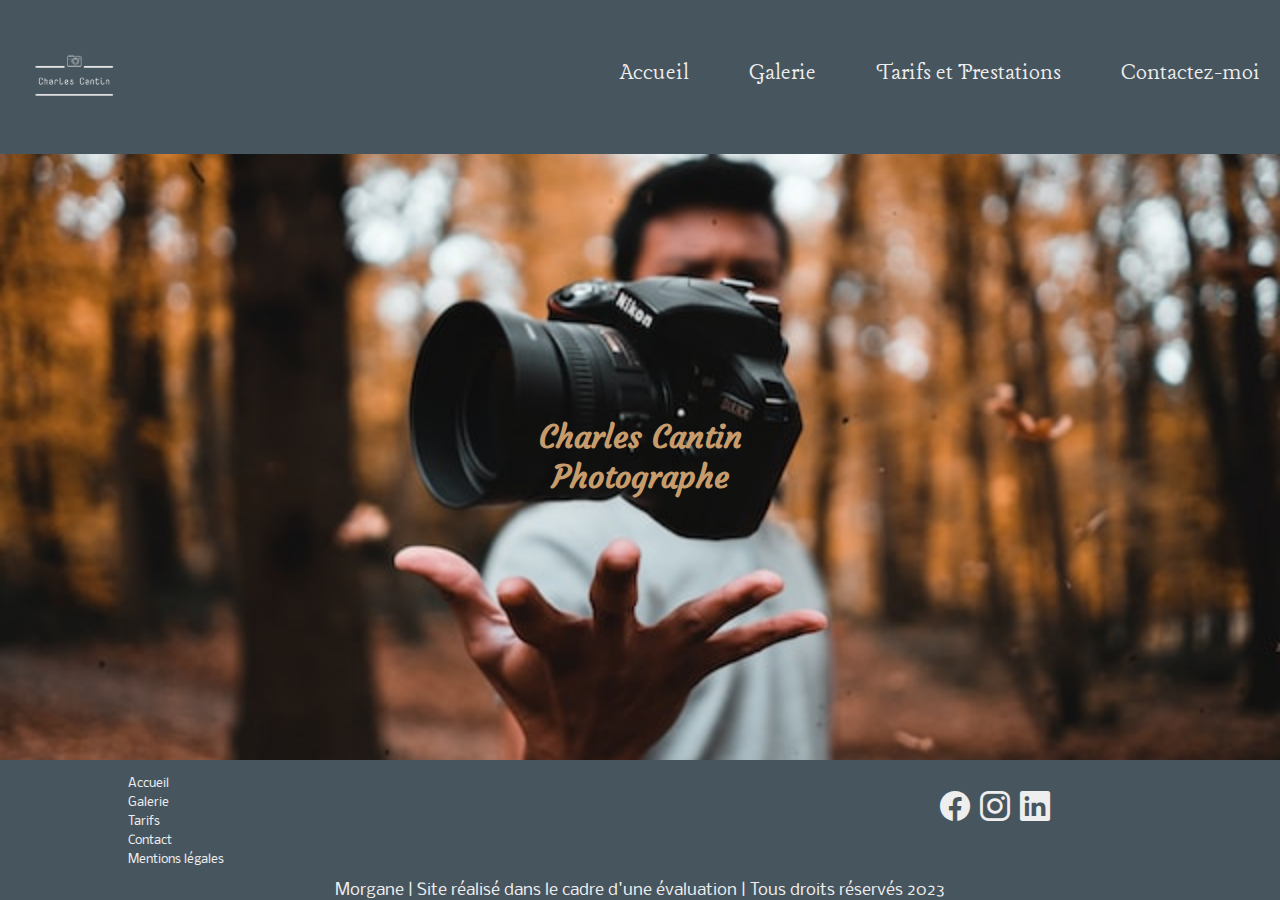
<file: index.html>
<!DOCTYPE html>
<html lang="fr">
<head>
    <meta charset="UTF-8">
    <meta http-equiv="X-UA-Compatible" content="IE=edge">
    <meta name="viewport" content="width=device-width, initial-scale=1.0">
    
    <!--Icon bootstrap-->
    <link rel="stylesheet" href="https://cdn.jsdelivr.net/npm/bootstrap-icons@1.10.4/font/bootstrap-icons.css">

    <!--Font family-->
    <link rel="preconnect" href="https://fonts.googleapis.com">
    <link rel="preconnect" href="https://fonts.gstatic.com" crossorigin>
    <link href="https://fonts.googleapis.com/css2?family=Courgette&family=Lancelot&family=Nobile:ital,wght@0,400;0,700;1,400&display=swap" rel="stylesheet">

    <link rel="stylesheet" href="style.css">
    <title>Charles Cantin | Photographe</title>
</head>
<body>
    <header class="header">

        <nav class="navbar">
            <div class="navbar__logo">
                <img class="header__logo" src="assets/logo.png" alt="logo Charles Cantin">
            </div> 
            <ul class="navbar__links">
                <li class="navbar__link"><a href="index.html">Accueil</a></li>
                <li class="navbar__link"><a href="galerie.html">Galerie</a></li>
                <li class="navbar__link"><a href="tarifs.html">Tarifs et Prestations</a></li>
                <li class="navbar__link"><a href="contact.html">Contactez-moi</a></li>
            </ul>   
            <button class="burger">
                <span class="bar"></span>  
            </button>   
        </nav>
    </header>

    <main class="main">
        <section>
            <h1 class="main__title">Charles Cantin </br>Photographe</h1>
        </section>
    </main>

    <footer class="footer">
        <div class="flux">
            <div>
                <nav>
                    <ul class="list-links">
                        <li class="nav-link"><a href="index.html">Accueil</a></li>
                        <li class="nav-link"><a href="galerie.html">Galerie</a></li>
                        <li class="nav-link"><a href="tarifs.html">Tarifs</a></li>
                        <li class="nav-link"><a href="contact.html">Contact</a></li>
                        <li class="nav-link"><a href="mentions.html">Mentions légales</a></li>
                    </ul>
                </nav>
            </div>
    
            <ul class="flux">
                <li><a href="https://fr-fr.facebook.com/" target="_blank"><i class="bi bi-facebook"></i></a></li>
                <li><a href="https://www.instagram.com/" target="_blank"><i class="bi bi-instagram"></i></a></li>
                <li><a href="https://fr.linkedin.com/?original_referer=https%3A%2F%2Fwww.google.com%2F" target="_blank"><i class="bi bi-linkedin"></i> </a></li>
            </ul>    
        </div>
        
        <p class="copyright">Morgane | Site réalisé dans le cadre d'une évaluation | Tous droits réservés 2023</p>
        
    </footer>

    <script src="menu.js"></script>
</body>
</html>
</file>
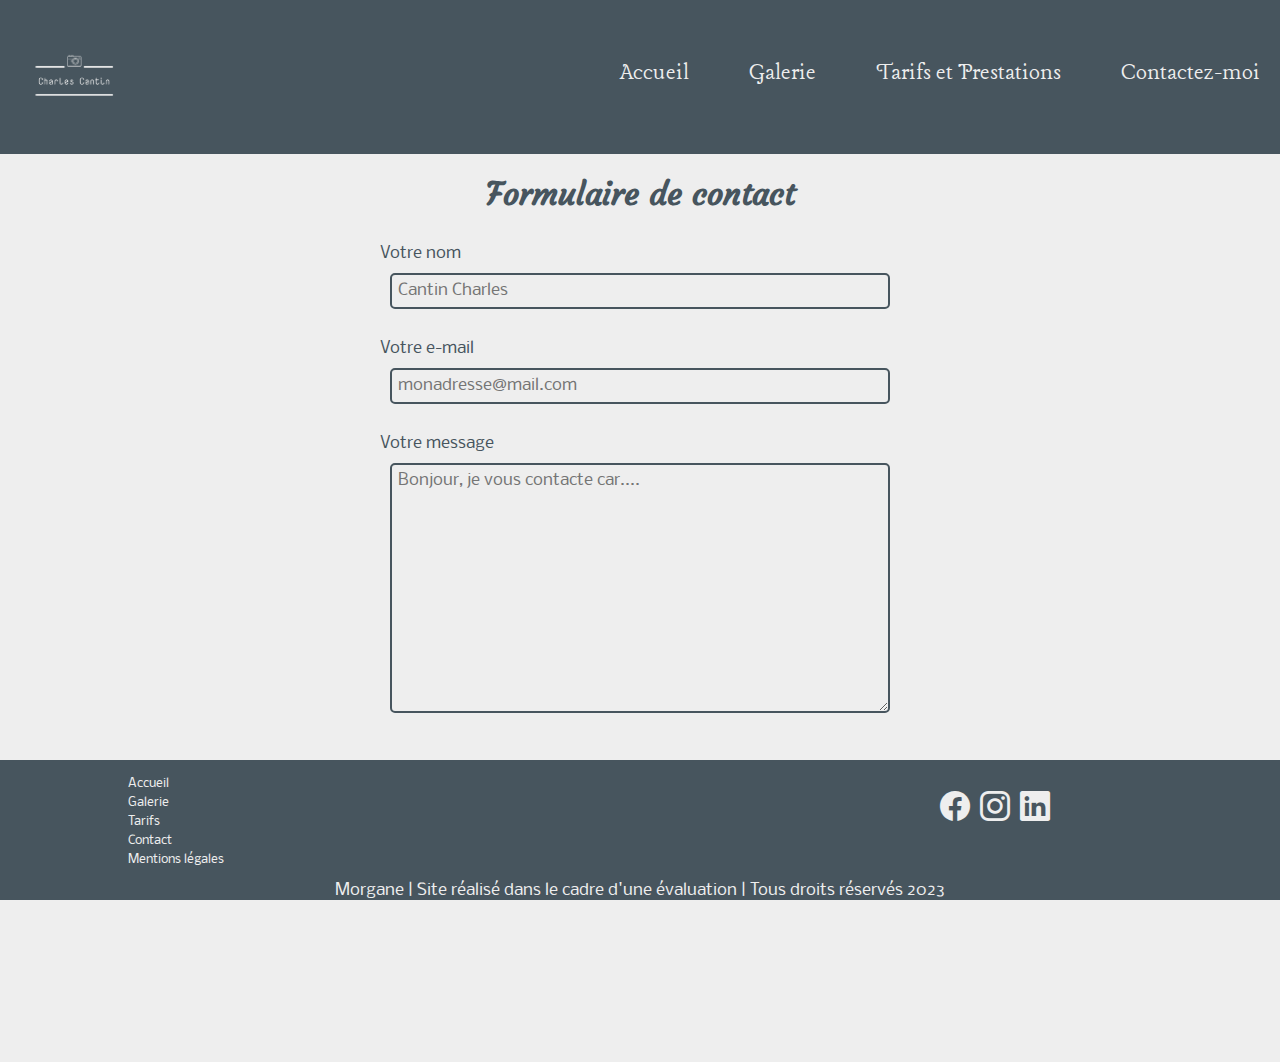
<file: contact.html>
<!DOCTYPE html>
<html lang="fr">
<head>
    <meta charset="UTF-8">
    <meta http-equiv="X-UA-Compatible" content="IE=edge">
    <meta name="viewport" content="width=device-width, initial-scale=1.0">
    
    <!--Icon bootstrap-->
    <link rel="stylesheet" href="https://cdn.jsdelivr.net/npm/bootstrap-icons@1.10.4/font/bootstrap-icons.css">

    <!--Font family-->
    <link rel="preconnect" href="https://fonts.googleapis.com">
    <link rel="preconnect" href="https://fonts.gstatic.com" crossorigin>
    <link href="https://fonts.googleapis.com/css2?family=Courgette&family=Lancelot&family=Nobile:ital,wght@0,400;0,700;1,400&display=swap" rel="stylesheet">

    <link rel="stylesheet" href="style.css">
    <title>Charles Cantin | Photographe</title>
</head>
<body>
    <header class="header">

        <nav class="navbar">
            <div class="navbar__logo">
                <img class="header__logo" src="assets/logo.png" alt="logo Charles Cantin">
            </div> 
            <ul class="navbar__links">
                <li class="navbar__link"><a href="index.html">Accueil</a></li>
                <li class="navbar__link"><a href="galerie.html">Galerie</a></li>
                <li class="navbar__link"><a href="tarifs.html">Tarifs et Prestations</a></li>
                <li class="navbar__link"><a href="contact.html">Contactez-moi</a></li>
            </ul>   
            <button class="burger">
                <span class="bar"></span>  
            </button>   
        </nav>
    </header>

    <main>
        <section>
            <h1>Formulaire de contact</h1>
        </section>

        <form name="contactcharles" method="post" netlify class="form">
            <div>
                <label for="nom">Votre nom</label>
                <input type="text" id="nom" name="nom" placeholder="Cantin Charles" required>
            </div>
            
            <div>
                <label for="email">Votre e-mail</label>
                <input type="email" id="email" name="email" placeholder="monadresse@mail.com" required>
            </div>

            <div>
                <label for="message">Votre message</label>
                <textarea id="message" name="message" placeholder="Bonjour, je vous contacte car...." required></textarea>
            </div>

            <input type="hidden" name="csrf_token" value="*****" />

            <div>
                <button type="submit">Envoyer mon message</button>
            </div>
        </form>

        <div class="coordonnees">
            <p>Charles Cantin - Photographe</p>
            <p>Coordonnées : +33 6 00 11 22 33</p>
            <p>Email : charlescantin-photographe@orange.fr</p>
        </div>

    </main>


    <footer class="footer">
        <div class="flux">
            <div>
                <nav>
                    <ul class="list-links">
                        <li class="nav-link"><a href="index.html">Accueil</a></li>
                        <li class="nav-link"><a href="galerie.html">Galerie</a></li>
                        <li class="nav-link"><a href="tarifs.html">Tarifs</a></li>
                        <li class="nav-link"><a href="contact.html">Contact</a></li>
                        <li class="nav-link"><a href="mentions.html">Mentions légales</a></li>
                    </ul>
                </nav>
            </div>
    
            <ul class="flux">
                <li><a href="https://fr-fr.facebook.com/" target="_blank"><i class="bi bi-facebook"></i></a></li>
                <li><a href="https://www.instagram.com/" target="_blank"><i class="bi bi-instagram"></i></a></li>
                <li><a href="https://fr.linkedin.com/?original_referer=https%3A%2F%2Fwww.google.com%2F" target="_blank"><i class="bi bi-linkedin"></i> </a></li>
            </ul>    
        </div>
        
        <p class="copyright">Morgane | Site réalisé dans le cadre d'une évaluation | Tous droits réservés 2023</p>
        
    </footer>

    <script src="menu.js"></script>

</body>
</html>
</file>
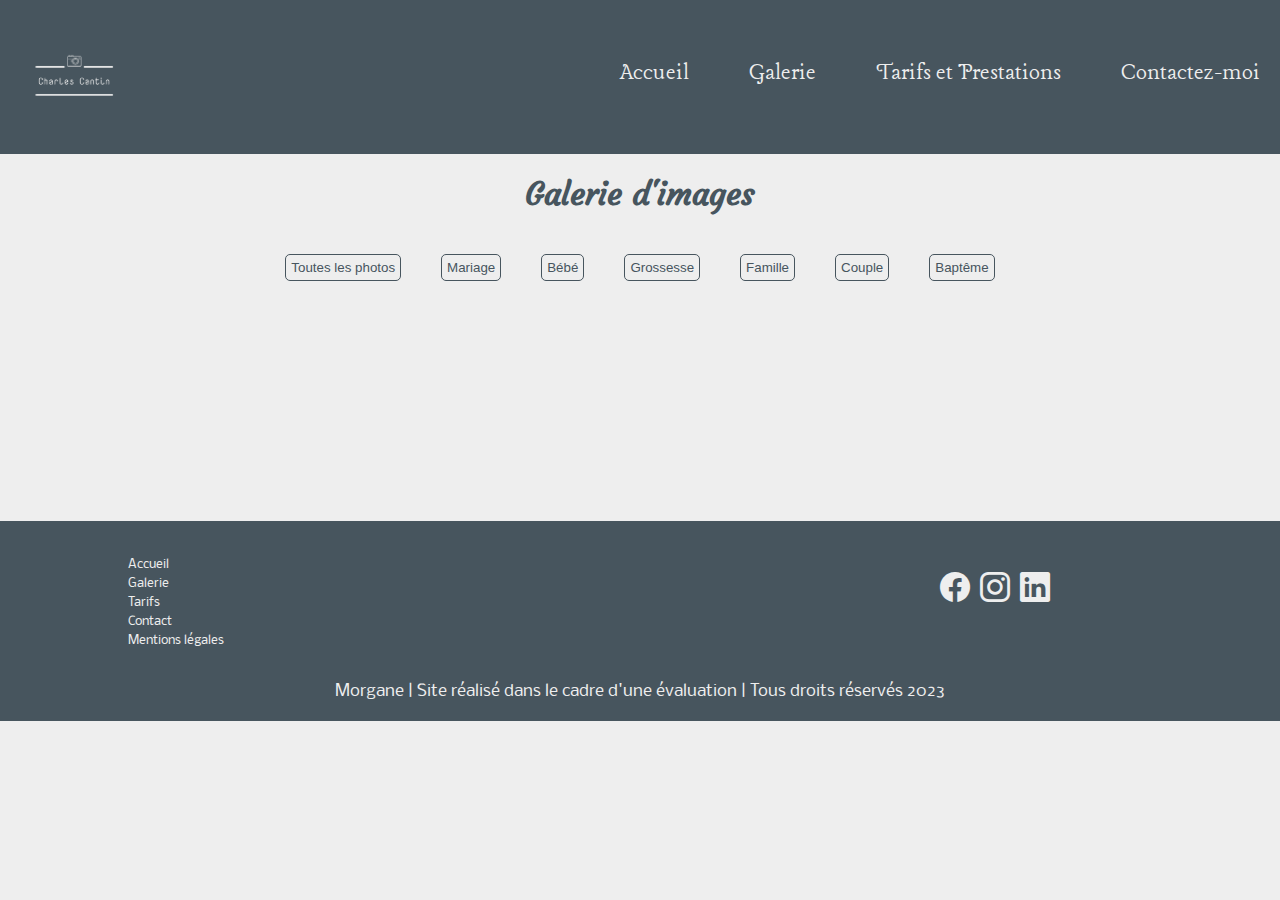
<file: galerie.html>
<!DOCTYPE html>
<html lang="fr">
<head>
    <meta charset="UTF-8">
    <meta http-equiv="X-UA-Compatible" content="IE=edge">
    <meta name="viewport" content="width=device-width, initial-scale=1.0">
    
    <!--Icon bootstrap-->
    <link rel="stylesheet" href="https://cdn.jsdelivr.net/npm/bootstrap-icons@1.10.4/font/bootstrap-icons.css">

    <!--Font family-->
    <link rel="preconnect" href="https://fonts.googleapis.com">
    <link rel="preconnect" href="https://fonts.gstatic.com" crossorigin>
    <link href="https://fonts.googleapis.com/css2?family=Courgette&family=Lancelot&family=Nobile:ital,wght@0,400;0,700;1,400&display=swap" rel="stylesheet">

    <link rel="stylesheet" href="style.css">
    <title>Charles Cantin | Photographe</title>
</head>
<body>
    <div class="container">
        <div class="enveloppe">


    <header class="header">

        <nav class="navbar">
            <div class="navbar__logo">
                <img class="header__logo" src="assets/logo.png" alt="logo Charles Cantin">
            </div> 
            <ul class="navbar__links">
                <li class="navbar__link"><a href="index.html">Accueil</a></li>
                <li class="navbar__link"><a href="galerie.html">Galerie</a></li>
                <li class="navbar__link"><a href="tarifs.html">Tarifs et Prestations</a></li>
                <li class="navbar__link"><a href="contact.html">Contactez-moi</a></li>
            </ul>   
            <button class="burger">
                <span class="bar"></span>  
            </button>   
        </nav>
    </header>


    <main class="main__galery">
        <section>
            <h1>Galerie d'images</h1>
        </section>

        <section class="button__list" id="categories">
            <button class="category" data-btn="0">Toutes les photos</button>
            <button class="category" data-btn="1">Mariage</button>
            <button class="category" data-btn="2">Bébé</button>
            <button class="category" data-btn="3">Grossesse</button>
            <button class="category" data-btn="4">Famille</button>
            <button class="category" data-btn="5">Couple</button>
            <button class="category" data-btn="6">Baptême</button>
        </section>

        <section class="galery__list" id="galery">
            <img src="assets/mariage.jpg" alt="mariage" class="galery__image mariage">
            <img src="assets/bebe.jpg" alt="bébé"class="galery__image bebe">
            <img src="assets/grossesse.jpg" alt="grossesse" class="galery__image grossesse">
            <img src="assets/famille.jpg" alt="famille"class="galery__image famille">
            <img src="assets/couple.jpg" alt="couple"class="galery__image couple">
            <img src="assets/bapteme.jpg" alt="baptême"class="galery__image bapteme">
        </section>
    </main>
</div>

    <footer class="footer">
        <div class="flux">
            <div>
                <nav>
                    <ul class="list-links">
                        <li class="nav-link"><a href="index.html">Accueil</a></li>
                        <li class="nav-link"><a href="galerie.html">Galerie</a></li>
                        <li class="nav-link"><a href="tarifs.html">Tarifs</a></li>
                        <li class="nav-link"><a href="contact.html">Contact</a></li>
                        <li class="nav-link"><a href="mentions.html">Mentions légales</a></li>
                    </ul>
                </nav>
            </div>
    
            <ul class="flux">
                <li><a href="https://fr-fr.facebook.com/" target="_blank"><i class="bi bi-facebook"></i></a></li>
                <li><a href="https://www.instagram.com/" target="_blank"><i class="bi bi-instagram"></i></a></li>
                <li><a href="https://fr.linkedin.com/?original_referer=https%3A%2F%2Fwww.google.com%2F" target="_blank"><i class="bi bi-linkedin"></i> </a></li>
            </ul>    
        </div>
        
        <p class="copyright">Morgane | Site réalisé dans le cadre d'une évaluation | Tous droits réservés 2023</p>
        
    </footer>
    </div>
    <script src="menu.js"></script>
    <script src="galerie.js"></script>

</body>
</html>
</file>
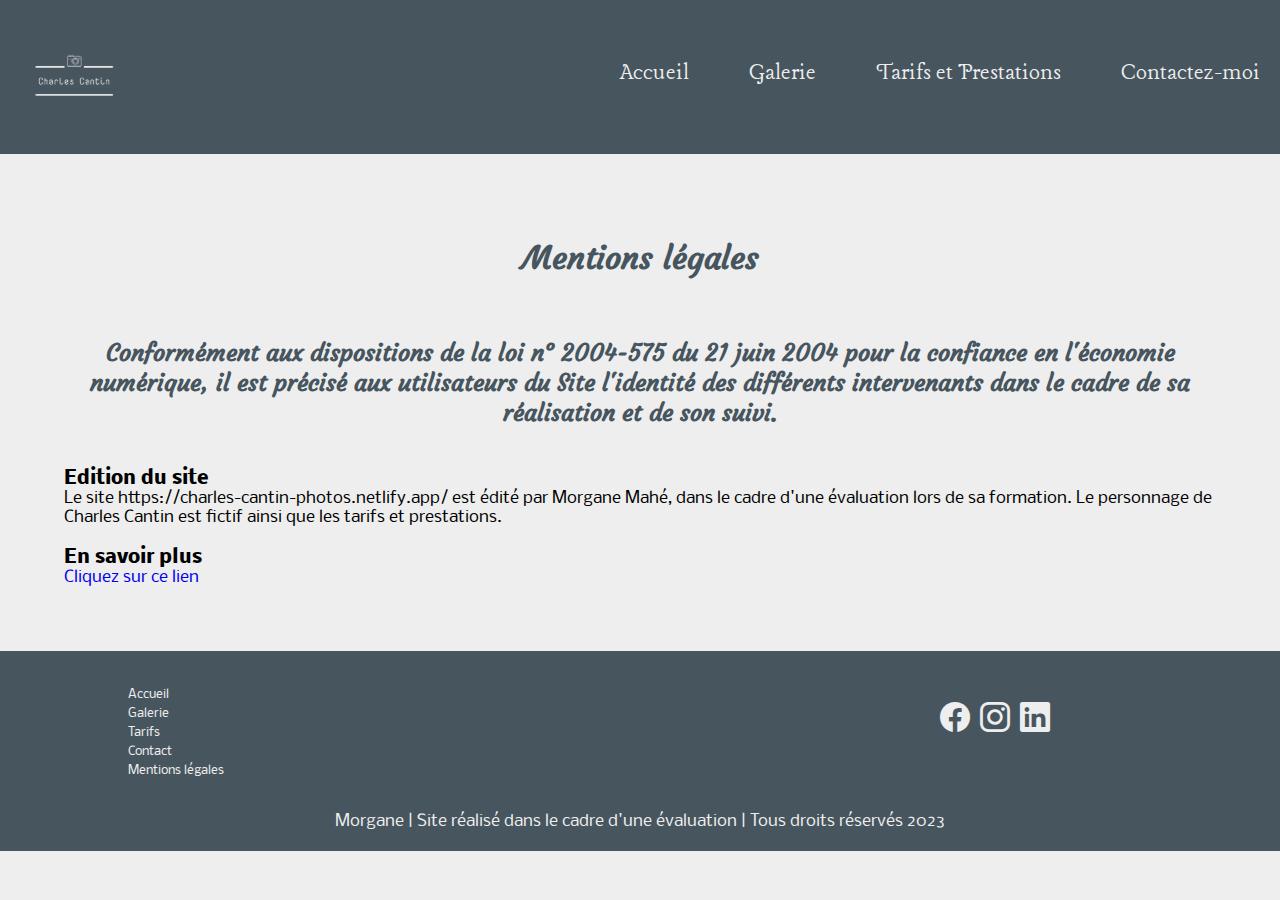
<file: mentions.html>
<!DOCTYPE html>
<html lang="fr">
<head>
    <meta charset="UTF-8">
    <meta http-equiv="X-UA-Compatible" content="IE=edge">
    <meta name="viewport" content="width=device-width, initial-scale=1.0">
    
    <!--Icon bootstrap-->
    <link rel="stylesheet" href="https://cdn.jsdelivr.net/npm/bootstrap-icons@1.10.4/font/bootstrap-icons.css">

    <!--Font family-->
    <link rel="preconnect" href="https://fonts.googleapis.com">
    <link rel="preconnect" href="https://fonts.gstatic.com" crossorigin>
    <link href="https://fonts.googleapis.com/css2?family=Courgette&family=Lancelot&family=Nobile:ital,wght@0,400;0,700;1,400&display=swap" rel="stylesheet">

    <link rel="stylesheet" href="style.css">
    <title>Charles Cantin | Photographe</title>
</head>
<body>
    <header class="header">

        <nav class="navbar">
            <div class="navbar__logo">
                <img class="header__logo" src="assets/logo.png" alt="logo Charles Cantin">
            </div> 
            <ul class="navbar__links">
                <li class="navbar__link"><a href="index.html">Accueil</a></li>
                <li class="navbar__link"><a href="galerie.html">Galerie</a></li>
                <li class="navbar__link"><a href="tarifs.html">Tarifs et Prestations</a></li>
                <li class="navbar__link"><a href="contact.html">Contactez-moi</a></li>
            </ul>   
            <button class="burger">
                <span class="bar"></span>  
            </button>   
        </nav>
    </header>


    <main>
        <section class="mention__section">
            <h1>Mentions légales</h1>
            
            <div>
                <h2>Conformément aux dispositions de la loi n° 2004-575 du 21 juin 2004 pour la confiance en l'économie numérique, il est précisé aux utilisateurs du Site l'identité des différents intervenants dans le cadre de sa réalisation et de son suivi.</h2>
            </div>
            
            <div>
                <h3>Edition du site</h3>
                <p>Le site https://charles-cantin-photos.netlify.app/ est édité par Morgane Mahé, dans le cadre d'une évaluation lors de sa formation. Le personnage de Charles Cantin est fictif ainsi que les tarifs et prestations.</p>    
            </div>
            
            <div>
                <h3>En savoir plus</h3>
                <a href="https://www.legalstart.fr/documents/mentions-legales/"  target="_blank">Cliquez sur ce lien</a>    
            </div>
            
        </section>
    </main>

    <footer class="footer">
        <div class="flux">
            <div>
                <nav>
                    <ul class="list-links">
                        <li class="nav-link"><a href="index.html">Accueil</a></li>
                        <li class="nav-link"><a href="galerie.html">Galerie</a></li>
                        <li class="nav-link"><a href="tarifs.html">Tarifs</a></li>
                        <li class="nav-link"><a href="contact.html">Contact</a></li>
                        <li class="nav-link"><a href="mentions.html">Mentions légales</a></li>
                    </ul>
                </nav>
            </div>
    
            <ul class="flux">
                <li><a href="https://fr-fr.facebook.com/" target="_blank"><i class="bi bi-facebook"></i></a></li>
                <li><a href="https://www.instagram.com/" target="_blank"><i class="bi bi-instagram"></i></a></li>
                <li><a href="https://fr.linkedin.com/?original_referer=https%3A%2F%2Fwww.google.com%2F" target="_blank"><i class="bi bi-linkedin"></i> </a></li>
            </ul>    
        </div>
        
        <p class="copyright">Morgane | Site réalisé dans le cadre d'une évaluation | Tous droits réservés 2023</p>
        
    </footer>
    <script src="menu.js"></script>

</body>
</html>
</file>
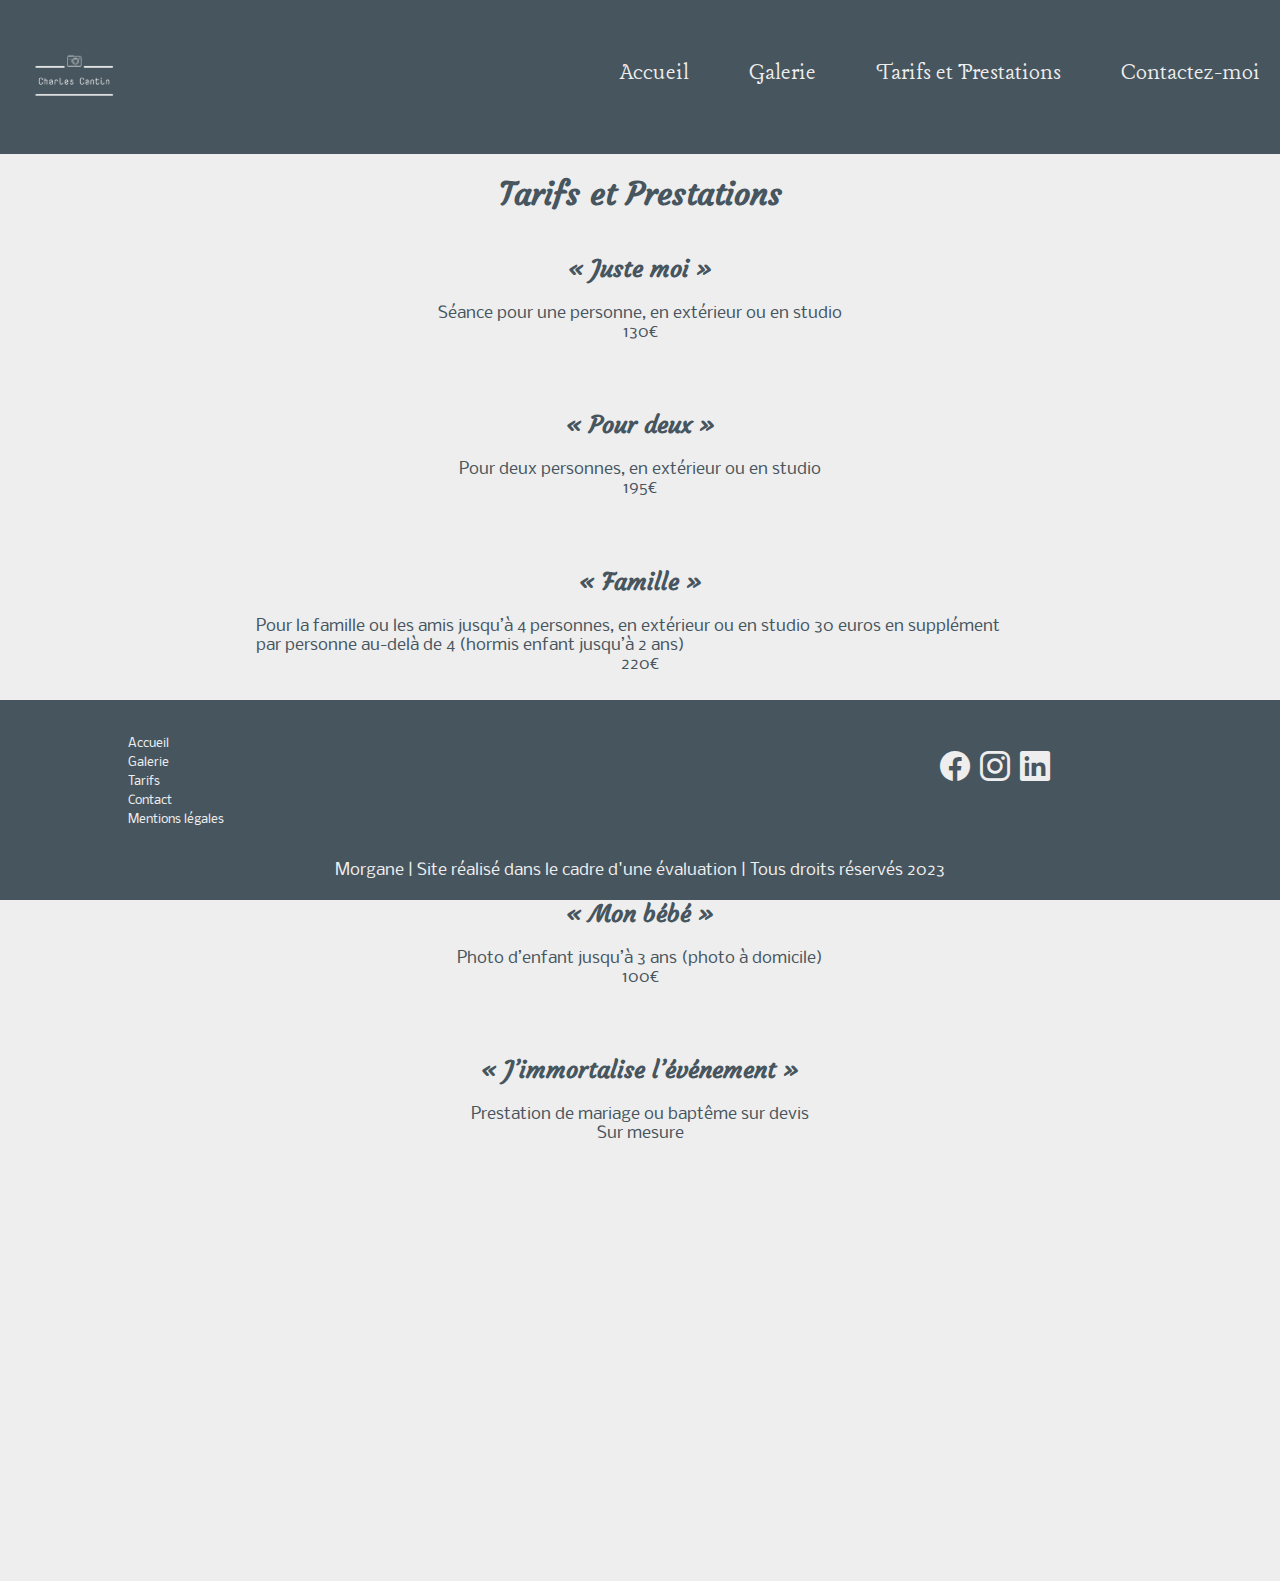
<file: tarifs.html>
<!DOCTYPE html>
<html lang="fr">
<head>
    <meta charset="UTF-8">
    <meta http-equiv="X-UA-Compatible" content="IE=edge">
    <meta name="viewport" content="width=device-width, initial-scale=1.0">
    
    <!--Icon bootstrap-->
    <link rel="stylesheet" href="https://cdn.jsdelivr.net/npm/bootstrap-icons@1.10.4/font/bootstrap-icons.css">

    <!--Font family-->
    <link rel="preconnect" href="https://fonts.googleapis.com">
    <link rel="preconnect" href="https://fonts.gstatic.com" crossorigin>
    <link href="https://fonts.googleapis.com/css2?family=Courgette&family=Lancelot&family=Nobile:ital,wght@0,400;0,700;1,400&display=swap" rel="stylesheet">

    <link rel="stylesheet" href="style.css">
    <title>Charles Cantin | Photographe</title>
</head>
<body>
    <div class="container">
        <div class="enveloppe">
    <header class="header">

        <nav class="navbar">
            <div class="navbar__logo">
                <img class="header__logo" src="assets/logo.png" alt="logo Charles Cantin">
            </div> 
            <ul class="navbar__links">
                <li class="navbar__link"><a href="index.html">Accueil</a></li>
                <li class="navbar__link"><a href="galerie.html">Galerie</a></li>
                <li class="navbar__link"><a href="tarifs.html">Tarifs et Prestations</a></li>
                <li class="navbar__link"><a href="contact.html">Contactez-moi</a></li>
            </ul>   
            <button class="burger">
                <span class="bar"></span>  
            </button>   
        </nav>
    </header>


    <main>
        <section>
            <h1>Tarifs et Prestations</h1>
        </section>

        <section class="cards_container">
            <div class="card">
                <h2>« Juste moi »</h2>
                <p>Séance pour une personne, en extérieur ou en studio</p>
                <p>130€</p>
            </div>

            <div class="card">
                <h2>« Pour deux »</h2>
                <p>Pour deux personnes, en extérieur ou en studio</p>
                <p>195€</p>
            </div>

            <div class="card">
                <h2>« Famille »</h2>
                <p>Pour la famille ou les amis jusqu’à 4 personnes, en extérieur ou en studio
                30 euros en supplément par personne au-delà de 4 (hormis enfant jusqu’à 2 ans)</p>
                <p>220€</p>
            </div>

            <div class="card">
                <h2>« Il était une fois »</h2>
                <p>Photo de grossesse (À votre domicile, en extérieur ou en studio)</p>
                <p>160€</p>
            </div>

            <div class="card">
                <h2>« Mon bébé »</h2>
                <p>Photo d’enfant jusqu’à 3 ans (photo à domicile)</p>
                <p>100€</p>
            </div>

            <div class="card">
                <h2>« J’immortalise l’événement »</h2>
                <p>Prestation de mariage ou baptême sur devis</p>
                <p>Sur mesure</p>
            </div>
        </section>

    </main>

    </div>
    <footer class="footer">
        <div class="flux">
            <div>
                <nav>
                    <ul class="list-links">
                        <li class="nav-link"><a href="index.html">Accueil</a></li>
                        <li class="nav-link"><a href="galerie.html">Galerie</a></li>
                        <li class="nav-link"><a href="tarifs.html">Tarifs</a></li>
                        <li class="nav-link"><a href="contact.html">Contact</a></li>
                        <li class="nav-link"><a href="mentions.html">Mentions légales</a></li>
                    </ul>
                </nav>
            </div>
    
            <ul class="flux">
                <li><a href="https://fr-fr.facebook.com/" target="_blank"><i class="bi bi-facebook"></i></a></li>
                <li><a href="https://www.instagram.com/" target="_blank"><i class="bi bi-instagram"></i></a></li>
                <li><a href="https://fr.linkedin.com/?original_referer=https%3A%2F%2Fwww.google.com%2F" target="_blank"><i class="bi bi-linkedin"></i> </a></li>
            </ul>    
        </div>
        
        <p class="copyright">Morgane | Site réalisé dans le cadre d'une évaluation | Tous droits réservés 2023</p>
        
    </footer>
</div>
    <script src="menu.js"></script>

</body>
</html>
</file>
<file: style.css>
/* font 
font-family: 'Courgette', cursive;
font-family: 'Lancelot', cursive;
font-family: 'Nobile', sans-serif;


color: #47555E;
color: #EEEEEE;
color: #C69C6D;
*/

/*----------- Reset ----------*/
* {
    margin: 0;
    padding: 0;
    box-sizing: border-box;
    text-decoration: none;
    list-style-type: none;
}

/*------------ GLobal----------*/
body {
    width: 100%;
    height: 100vh;
    position: relative;
    display: flex;
    flex-direction: column;
    font-family: 'Nobile', sans-serif;
    font-size: 16px;
    background-color: #EEEEEE;
}


h1, h2 {
    font-family: 'Courgette', cursive;
    color: #47555E;
    text-align: center;
    padding: 20px;
}

.header {
    gap: 1rem;
    background-color: #47555E;
    color: #EEEEEE;
    font-family: 'Lancelot', cursive;    
}

.header__logo {
    width: 8rem;
    height: 8rem;
}
/*----- -----*/

   /* Navbar */
    .navbar {  
    display:flex;
    align-items:center; 
    justify-content:space-between;   
    padding:10px;
    font-size:1.1rem;
    background:#47555E;
    color: #EEEEEE;
    }

    .navbar__links { 
    display:flex;  
    }
    .navbar__link { 
    padding:0 10px;
    }
    .navbar__link > a:hover { 
    color: #C69C6D;
    }

    @media screen and (max-width:767px) {
        .navbar__links { 
            overflow:hidden;
            display:flex;
            flex-direction:column;
            width:0;
            height:calc(100vh - 65px);  
            position:absolute;
            top:95px;
            left:0;     
            background:#47555E;     
            transform: translateX(110%);
            transition: all .5s ease-in-out;
            z-index: 3;
        }
        .show-nav .navbar__links { 
            
            width:100vw;    
            transform: translateX(0);
        } 
        .navbar__link {    
            transform: translateX(101%);
            transition: all .5s ease-in-out;
        }
        
        .show-nav .navbar__link  {        
            transform: translateX(0);    
        }   
        .navbar__link > a {
            display:block;
            padding:1rem;
            font-size:1.6rem;
            color:#EEEEEE;  
            transition: all .4s ease-in-out;
        }
        .navbar__link > a:hover {
            padding-left:2rem;
            letter-spacing:5px;
        }
    }

    /* Toggle menu */
    .burger {
        display:block;
        position:relative;
        padding:0;
        width:45px;
        height:45px;
        border:none;
        background: transparent;
        cursor:pointer;

    }
    .bar {
        display:block;    
        width:45px;
        height:4px;  
        border-radius:3px;
        background: #EEEEEE; 
        transition: all .5s ease-in-out;   
    }
    .bar::before, .bar::after {
        content:"";
        width:45px;
        height:4px;
        position:absolute; 
        left:0;  
        background: #EEEEEE;
        border-radius:3px;    
        transition: all .5s ease-in-out;
    }
    .bar::before {
        transform:translateY(-12px)
    }
    .bar::after {
        transform:translateY(12px)
    }
    .show-nav .bar {
        width:0;
        background:transparent;    
    }
    .show-nav .bar::before {
        transform:rotate(45deg);
    }
    .show-nav .bar::after {
        transform:rotate(-45deg);
    }

/* ---------- footer ----------*/
.container {
    position: relative;
    min-height: 100vh;
}

.enveloppe {
    padding-bottom: 200px;
}

.footer {
    color: #EEEEEE;
    background-color: #47555E;
    width: 100vw;
    display: flex;
    flex-direction: column;
    justify-content: space-evenly;
    position: sticky;
    height: 200px;
    bottom: 0;
    left: 0;
    right: 0;
}

.footer a {
    color: #EEEEEE;
    font-size: 12px;
}
.footer a:hover {
    color: #C69C6D;
}
.flux {
    display: flex;
    margin: 1% 10%;
    justify-content: space-between;
    gap: 10px;
}
.copyright {
    align-self: center;
}

.bi{
    font-size: 30px;
}

p .bi {
    font-size: 16px;
}

/*---------- Specific : Home page ----------*/
.main {
    display: flex;
    align-items: center;
    justify-content: center;
    position: relative;
    top: 0;
    left: 0;
    width: 100%;
    height: 100%;
    background-image: url("../assets/photoaccueil.jpg");
    background-repeat: no-repeat;
    background-size: cover;
    background-position: center;
}

.main__title {
    color: #C69C6D;
    font-family: 'Courgette', cursive;
}
/*---------- Specific : Gallery Iamge ---------*/
.main__gallery {
    min-height: 100%;
}
.galery__list {
    display: flex;
    justify-content: center;
    align-items: center;
    flex-direction: column;
    gap: 20px;
    padding-bottom: 20px;
    font-size: 0.8rem;
}
.galery__image {
    max-width: 250px;
    max-height: auto;
    display: none;

}

.active {
    display: block;
}
.button__list {
    display:flex;
    justify-content: center;
    flex-wrap: wrap;
}
button {
    background-color: #EEEEEE;
    color: #47555E;
    border: #47555E solid 1px;
    padding: 5px;
    border-radius: 5px;
    margin: 20px;
}

button:hover {
    color: #C69C6D;
    border: #C69C6D solid 1px;
}

/*------------ Mentions légales ----------*/
.mention__section {
    margin: 5%;
    display: flex;
    justify-content: center;
    flex-direction: column;
    gap: 20px;
}

/*------------ Psecifc page conatct--------*/
.form {
    display: flex;
    justify-content: center;
    align-items: center;
    flex-direction: column;
    position: relative;

}

.form div {
    display: flex;
    flex-direction: column;
    margin: 10px;
}
.form label {
    color: #47555E;
}
.form input {
    font-size: 1em;
    padding: 0.4rem;
    width: 300px;
    border-radius: 5px;
    border: 2px solid #47555E;
    color: #47555E;
    margin: 10px;
    background-color: #EEEEEE;
    font-family: 'Nobile', sans-serif;

}

.form textarea {
    font-size: 1em;
    padding: 0.4rem;
    width: 300px;
    height: 250px;
    border-radius: 5px;
    border: 2px solid #47555E;
    background-color: #EEEEEE;
    color: #47555E;
    margin: 10px;
    font-family: 'Nobile', sans-serif;
}

.coordonnees {
    display: flex;
    flex-direction: column;
    align-items: center;
    color: #47555E;
    margin-bottom: 2%;
    gap: 10px;
}

/*------------ Spedific : tarifs --------*/
.cards_container {
    display: flex;
    flex-direction: column;
    align-items: center;
    justify-content: center;
    color: #47555E;
    gap: 10px;
}

.card {
    width: 60%;
    display: flex;
    flex-direction: column;
    align-items: center;
    margin-bottom: 3%;
}

/*------------ Media Queries -----------*/

@media screen and (min-width:768px) {
    .navbar__link > a::after {
        display:block;
        content:"";
        width:0;
        height:1px;
        background:#47555E;
        transition:width .4s;
    }
    .navbar__link:hover > a::after {
        width:100%;
    }
    .burger{
        display: none;
    }
    
/*----------- survol des liens----------*/
    .navbar__links {
        display: flex;
        column-gap: 40px;
        align-items: center;
        justify-content: space-between;
    }

    .navbar__link a {
        color: #EEEEEE;
        font-size: 1.6rem;
    }

    .navbar__link{
        font-weight: 400;
        font-size: 14px;
    }

    .navbar__link::after{
        content: "";
        display: block;
        margin: 0 auto;
        margin-top: 5px;
        width: 0;
        height: 2px;
        background: #C69C6D;
        transition: width 0.2s ease-in-out;
    }

    .navbar__link:hover:after{
        width: 2rem;
    }

    /*------ galery ------*/
    .galery__list {
        flex-direction: row;
        flex-wrap: wrap;
    }

    /* form -*/
    .form input {
        width: 500px;
    }

    .form textarea {
        width: 500px;
    }

}
</file>
